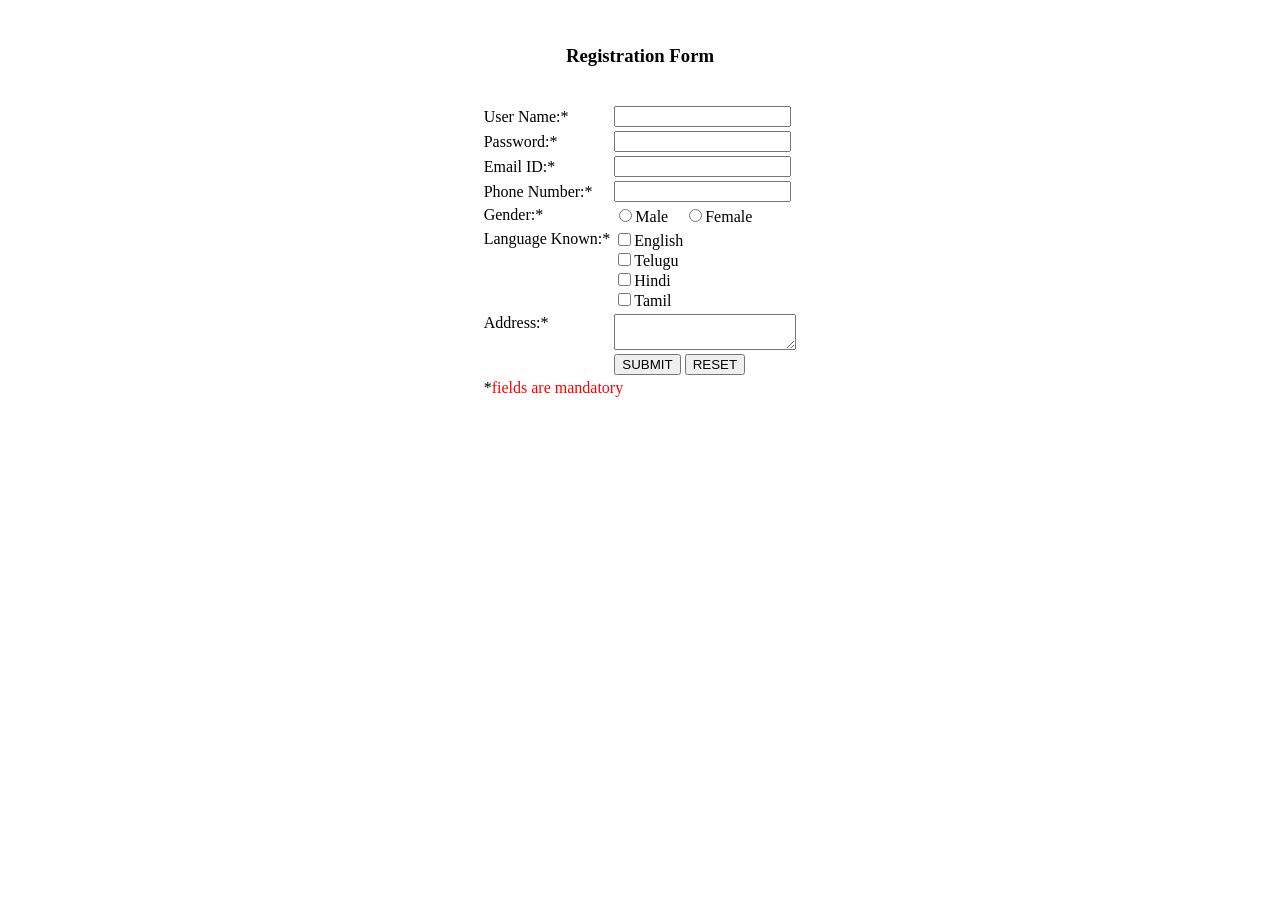
<file: Experiment3/registration.html>
<html>

<head>
    <title> Welcome to NNRG e-Book's website</title>
    <script language="javascript">
        function validate() {
            // username validation
            var uname = document.forms["f1"]["username"].value;
            if (uname.length == 0) {
                alert("Please Enter UserName");
                document.f1.username.focus();
                return false;
            }
            if (uname.length < 8) {
                alert("Please enter UserName not less than 8 characters");
                document.f1.username.focus();
                return false;
            }

            // password validation
            var pwd = document.forms["f1"]["password"].value;
            if (pwd.length == 0) {
                alert("Please Enter password");
                document.f1.password.focus();
                return false;
            }
            if (pwd.length < 6) {
                alert("Please enter Password not less than 6 characters");
                document.f1.password.focus();
                return false;
            }

            // email validation
            var email = document.forms["f1"]["email"].value;
            if (email.length == 0) {
                alert("Please Enter email");
                document.f1.email.focus();
                return false;
            } else {
                var emailPattern = /^[a-zA-Z0-9._-]+@[a-zA-Z0-9.-]+\.[a-zA-Z]{2,6}$/;
                if (!emailPattern.test(email)) {
                    alert("Please enter a valid Email ID");
                    document.f1.email.focus();
                    return false;
                }
            }

            // phone number validation
            var phno = document.forms["f1"]["phno"].value;
            if (phno.length == 0) {
                alert("Please Enter Phone Number");
                document.f1.phno.focus();
                return false;
            }
            if (isNaN(phno) || phno.length != 10) {
                alert("Please Enter a Valid 10-digit Phone Number");
                document.f1.phno.focus();
                return false;
            }

            // gender validation
            var genderSelected = false;
            var gender = document.forms["f1"]["gen"];
            for (var i = 0; i < gender.length; i++) {
                if (gender[i].checked) {
                    genderSelected = true;
                }
            }
            if (!genderSelected) {
                alert("Please choose a Gender");
                return false;
            }

            // language validation
            var langSelected = false;
            var languages = document.forms["f1"]["lang"];
            for (var i = 0; i < languages.length; i++) {
                if (languages[i].checked) {
                    langSelected = true;
                }
            }
            if (!langSelected) {
                alert("Please select at least one Language option.");
                return false;
            }

            // address validation
            var addr = document.forms["f1"]["address"].value;
            if (addr.length == 0) {
                alert("Please Enter Address");
                document.f1.address.focus();
                return false;
            }

            // If everything is valid, return true to submit the form
            alert("Registration Successful");
            return true;
        }
    </script>
</head>

<body>
    <center><br>
        <h3>Registration Form </h3>
        <br />
        <form name="f1" onsubmit="return validate()">
            <table cellpadding="1" align="center">
                <tr>
                    <td> User Name:*</td>
                    <td><input type="text" name="username"></td>
                </tr>
                <tr>
                    <td>Password:*</td>
                    <td><input type="password" name="password"></td>
                </tr>
                <tr>
                    <td>Email ID:*</td>
                    <td><input type="text" name="email"></td>
                </tr>
                <tr>
                    <td>Phone Number:*</td>
                    <td><input type="text" name="phno"></td>
                </tr>
                <tr>
                    <td valign="top">Gender:*</td>
                    <td><input type="radio" name="gen" value="Male">Male &nbsp;&nbsp;
                        <input type="radio" name="gen" value="Female">Female
                    </td>
                </tr>
                <tr>
                    <td valign="top">Language Known:*</td>
                    <td> <input type="checkbox" name="lang" value="English">English<br />
                        <input type="checkbox" name="lang" value="Telugu">Telugu<br>
                        <input type="checkbox" name="lang" value="Hindi">Hindi<br>
                        <input type="checkbox" name="lang" value="Tamil">Tamil
                    </td>
                </tr>
                <tr>
                    <td valign="top">Address:*</td>
                    <td><textarea name="address"></textarea></td>
                <tr>
                    <td></td>
                    <td><input type="submit" value="SUBMIT">
                        <input type="reset" value="RESET">
                    </td>
                </tr>
                <tr>
                    <td colspan=2>*<font color="#FF0000">fields are mandatory</font>
                    </td>
            </table>
        </form>
    </center>
</body>

</html>
</file>
